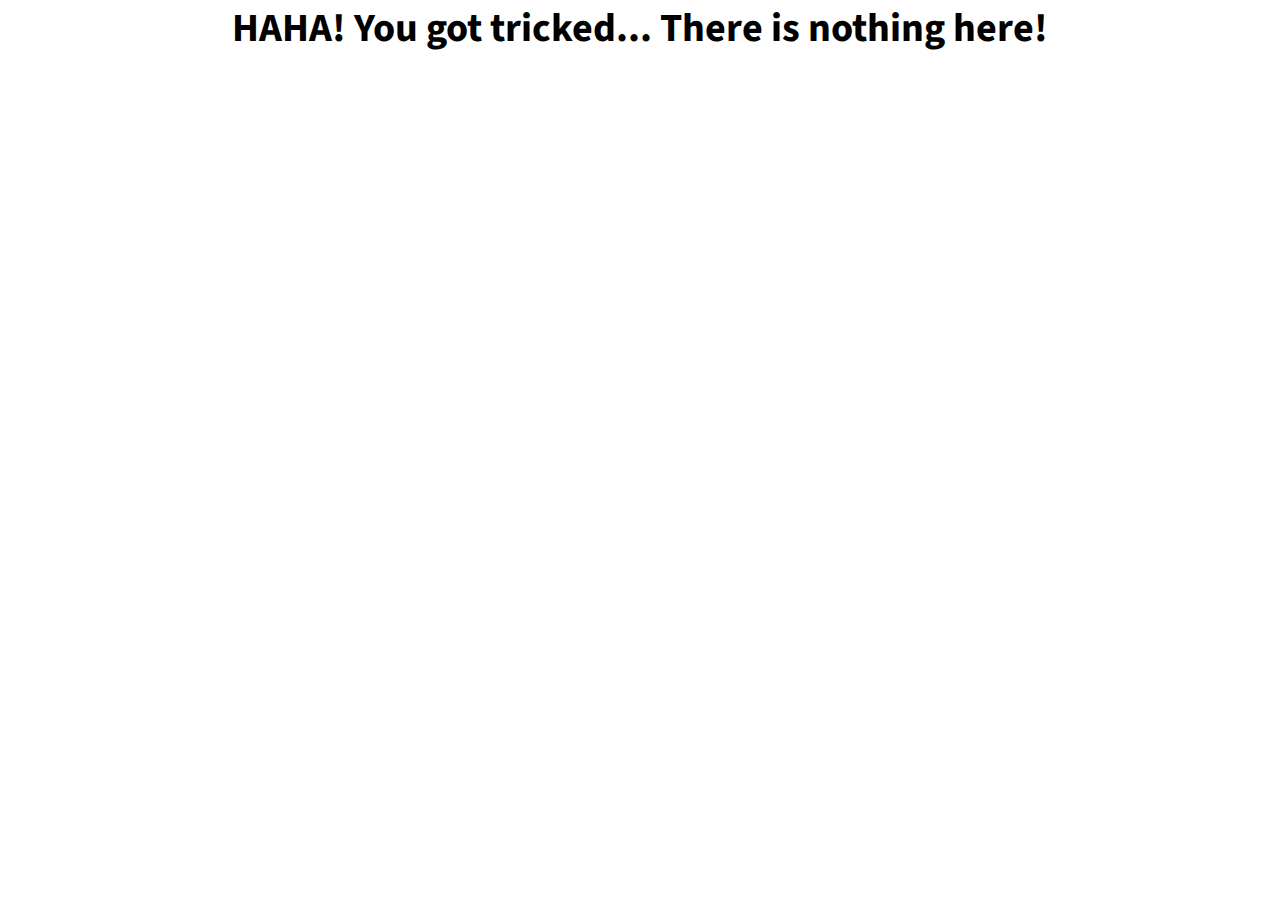
<file: deadend.html>
<!DOCTYPE html>
<html lang="en">
<head>
    <meta charset="UTF-8">
    <meta http-equiv="X-UA-Compatible" content="IE=edge">
    <meta name="viewport" content="width=device-width, initial-scale=1.0">
    <title>Document</title>

    <link rel="stylesheet" href="/css/global.css">
</head>
<body>
    <div class="heading-primary center">
        HAHA! You got tricked... There is nothing here!
    </div>
</body>

</html>
</file>
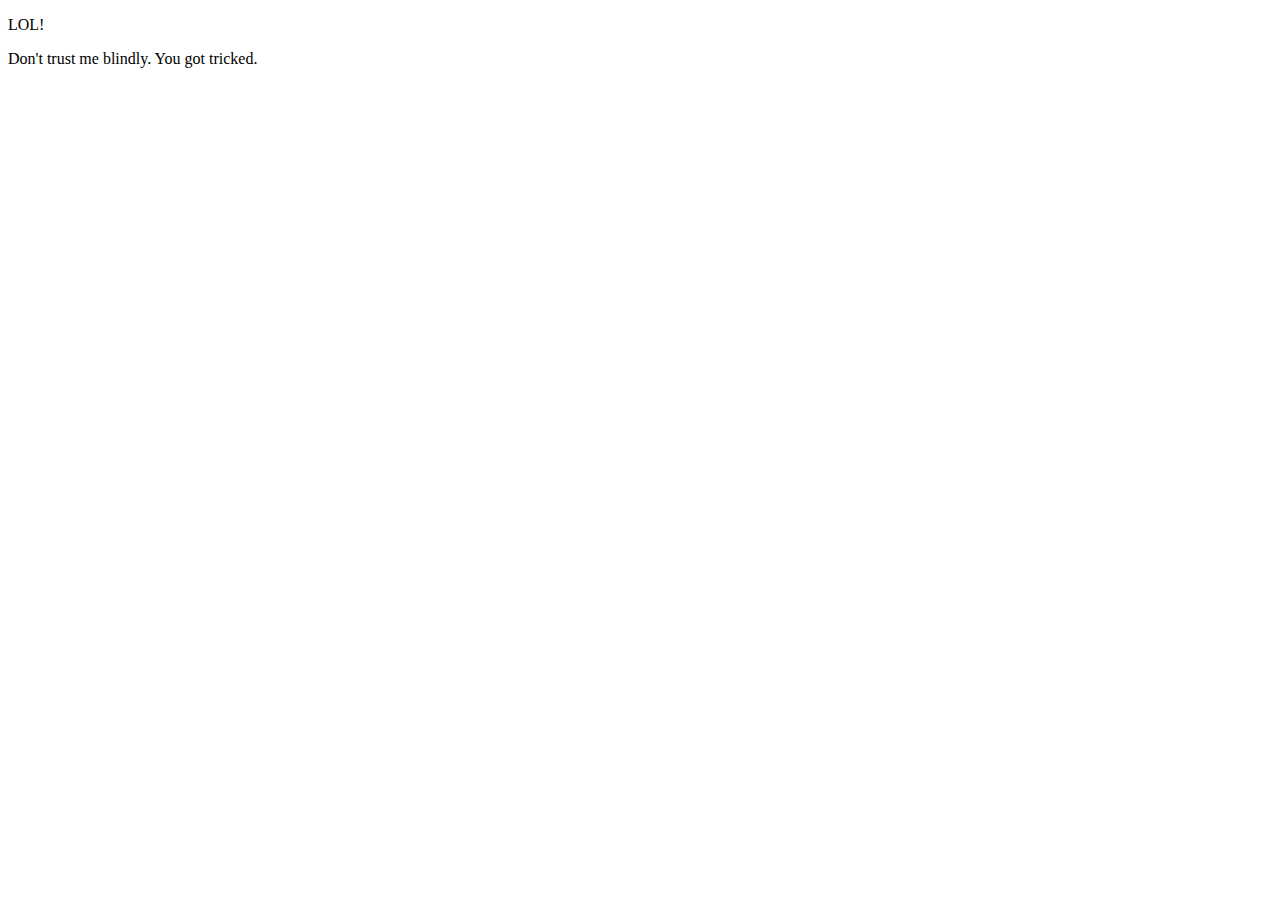
<file: lol.html>
<!DOCTYPE html>
<html lang="en">
<head>
    <meta charset="UTF-8">
    <meta http-equiv="X-UA-Compatible" content="IE=edge">
    <meta name="viewport" content="width=device-width, initial-scale=1.0">
    <title>LOL</title>
</head>     
<body>
    <div class="center heading-primary">
        <p>LOL!</p>
        <p>Don't trust me blindly. You got tricked.</p>
    </div>
</body>
</html>
</file>
<file: css/global.css>
@import url('https://fonts.googleapis.com/css2?family=Source+Sans+Pro&display=swap');

* {
    font-family: 'Source Sans Pro', sans-serif;
    margin: 0px;
    padding: 0px;
}

/* Navbar CSS */
.navbar{
    padding: 5px;
    color: white;
    display: flex;
    justify-content: center;
    position: sticky;
    top: 0px;
    left: 0px;
}
.heading-primary {
    font-size: 40px;
    font-weight: bold;
}

.heading-secondary{
    font-size: 40px;
    font-weight: bold;
    margin: 10px 10px 10px 0px;
    

}

.center{
    display: flex;
    justify-content: center;
}

a{
    text-decoration: none;
    color: white;
}

span{
    color: crimson;
}

.black{
    color: black;
}

.yellow{
    color: rgb(221, 224, 42);
}

.transparent{
    background-color: transparent;
    width: 50%;
    color: white;
}

.blue{
    color: blue;
}
.red{
    color: red;
}
.white{
    color: white;
}
.submit-section input{
    margin-right: 70px;
}

.btn{
    background-color: black;
    color: white;
    padding: 10px 43px;
    border-radius: 20px;
    border: 2px solid rgb(255, 255, 255);
    cursor: pointer;
    transition: all 0.5s ease;
    font-size: 15px;
}

.btn:hover{
    background-color: white;
    color: black;
    border-color: black;
}
</file>
